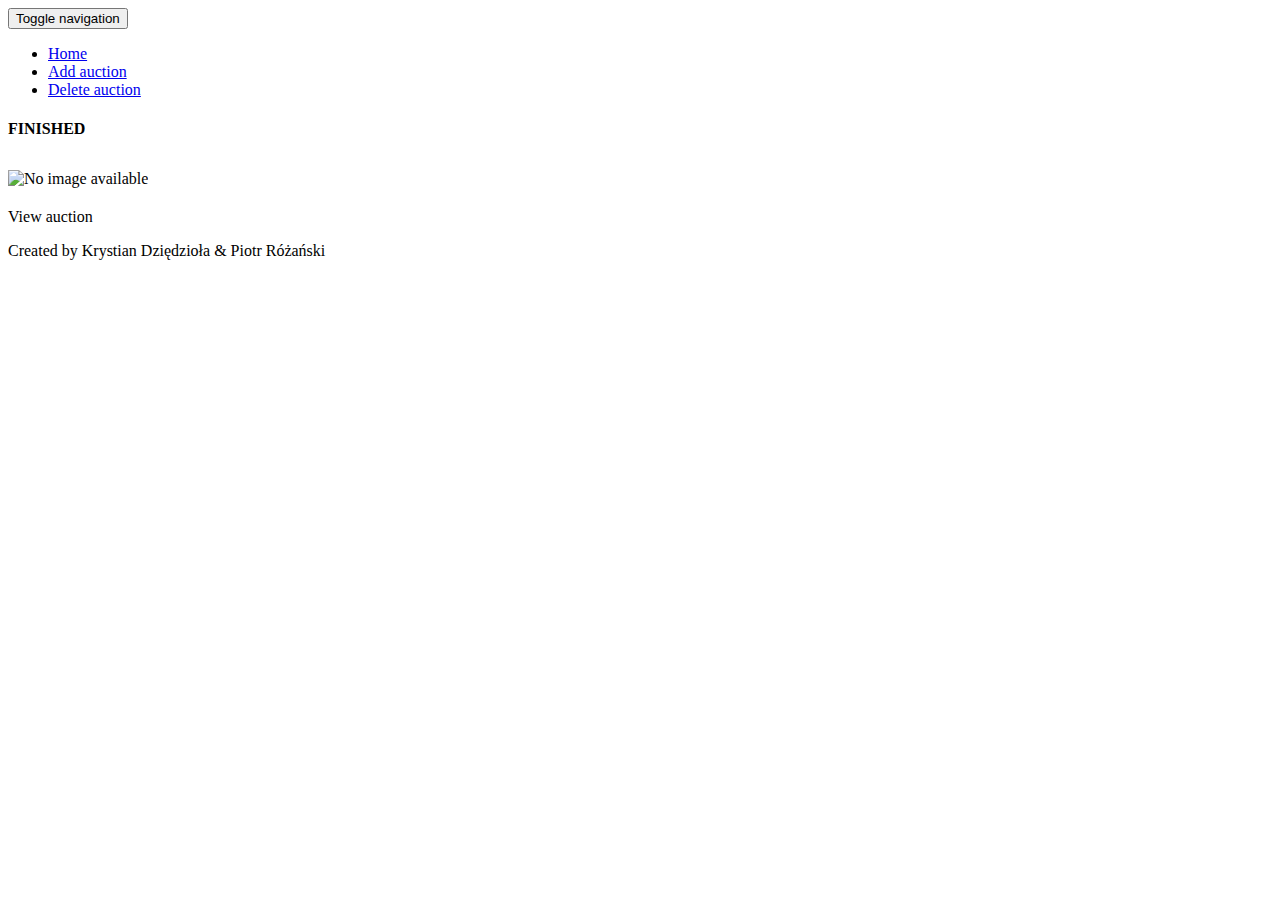
<file: src/main/resources/templates/auctions.html>
<!DOCTYPE html>
<html xmlns:th="http://www.thymeleaf.org">
<head>
    <meta charset="utf-8"/>
    <meta http-equiv="X-UA-Compatible" content="IE=edge"/>
    <meta name="viewport" content="width=device-width, initial-scale=1"/>
    <title>DR Auctioneer - Auctions</title>

    <!-- Bootstrap Core CSS -->
    <link th:href="@{/webjars/bootstrap/3.3.7-1/css/bootstrap.min.css}"
          rel="stylesheet"/>

    <!-- Custom CSS -->
    <link rel="stylesheet" type="text/css" media="all"
          th:href="@{/static/css/shop-homepage.css}"/>

    <link rel="stylesheet" type="text/css" media="all"
          th:href="@{/static/css/menu.css}"/>
</head>

<body>
<!-- Navigation -->
<nav class="navbar navbar-inverse navbar-fixed-top" role="navigation">
    <div class="container">
        <div class="navbar-header">
            <button type="button" class="navbar-toggle" data-toggle="collapse"
                    data-target="#bs-example-navbar-collapse-1">
                <span class="sr-only">Toggle navigation</span>
                <span class="icon-bar"></span>
                <span class="icon-bar"></span>
                <span class="icon-bar"></span>
            </button>
        </div>
        <div class="collapse navbar-collapse" id="bs-example-navbar-collapse-1">
            <ul class="nav navbar-nav">
                <li>
                    <a class="navbar-brand" href="/">
                        <span class="glyphicon glyphicon-home" aria-hidden="false" href="/"></span>
                        Home
                    </a>
                </li>
                <li>
                    <a class="navbar-brand" href="/new_auction">
                        <span class="glyphicon glyphicon-plus" aria-hidden="false" href="/new_auction"></span>
                        Add auction
                    </a>
                </li>
                <li>
                    <a class="navbar-brand" href="/delete_auction">
                        <span class="glyphicon glyphicon-minus" aria-hidden="false" href="/delete_auction"></span>
                        Delete auction
                    </a>
                </li>
            </ul>
        </div>
    </div>
</nav>

<!-- Page Content -->
<div class="container">
    <div class="row">
        <div class="col-md-12">
            <div class="row">
                <div th:each="auction : ${auctions}" class="col-sm-4 col-lg-4 col-md-4">
                    <div class="thumbnail">
                        <div class="alert alert-warning" th:if="${auction.finished} == true" style="height: 50px;">
                            <h4 class="text-center"><strong>FINISHED</strong></h4>
                        </div>
                        <img th:src="${auction.mainPicturePath}" alt="No image available"/>
                        <div class="caption">
                            <h2 th:text="${auction.title}"></h2>
                            <h3 th:text="'Current price: ' + ${auction.currentPrice} + ' ' + ${auction.currency}"
                                th:if="${auction.finished} == false"></h3>
                            <h3 th:text="'Final price: ' + ${auction.currentPrice} + ' ' + ${auction.currency}"
                                th:if="${auction.finished} == true"></h3>
                        </div>
                        <div class="item_window">
                            <!--<h4 th:text="'End date: ' + ${#temporals.format(auction.endDate, 'dd-MM-yyyy HH:mm')}"></h4>-->
                            <a th:href="@{/auction/} + ${auction.title}" class="btn btn-primary form-control">
                                View auction</a>
                        </div>
                    </div>
                </div>
            </div>
        </div>
    </div>
</div>
<!-- /.container -->

<div class="container">

    <!-- Footer -->
    <footer>
        <div class="row">
            <div class="col-lg-12">
                <p>Created by Krystian Dziędzioła &amp; Piotr Różański</p>
            </div>
        </div>
    </footer>

</div>
<!-- /.container -->

<!-- jQuery -->
<script th:src="@{/webjars/jquery/1.11.1/jquery.js}"
        type="text/javascript"></script>

<!-- Bootstrap Core JavaScript -->
<script th:src="@{/webjars/bootstrap/3.3.7-1/js/bootstrap.min.js}"
        type="text/javascript"></script>

<script th:src="@{/static/js/menu.js}"
        type="text/javascript"></script>

</body>

</html>
</file>
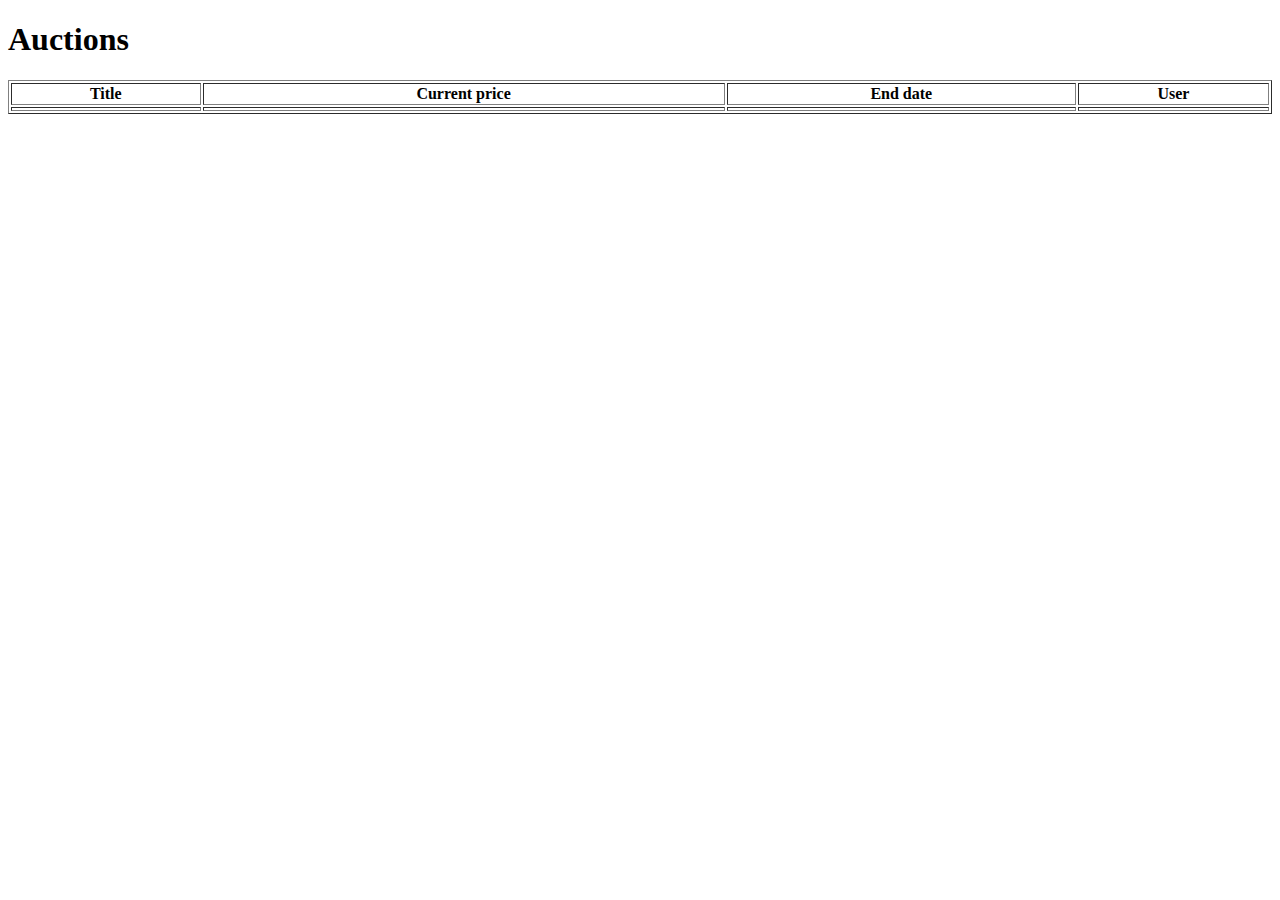
<file: src/main/resources/templates/home.html>
<!DOCTYPE html>
<html xmlns:th="http://www.thymeleaf.org">
<head>
    <title>DR Auctioneer - Home</title>
    <meta http-equiv="Content-Type" content="text/html; charset=UTF-8"/>
</head>
<body>
<h1>Auctions</h1>
<table style="width:100%" border="1">
    <tr>
        <th>Title</th>
        <th>Current price</th>
        <th>End date</th>
        <th>User</th>
    </tr>
    <tr th:each="auction : ${auctions}">
        <td th:text="${auction.title}"></td>
        <td th:text="${auction.startingPrice}"></td>
        <td th:text="${#temporals.format(auction.endDate, 'dd-MM-yyyy HH:mm')}"></td>
        <td th:text="${auction.userInformation.login}"></td>
    </tr>
</table>
</body>
</html>
</file>
